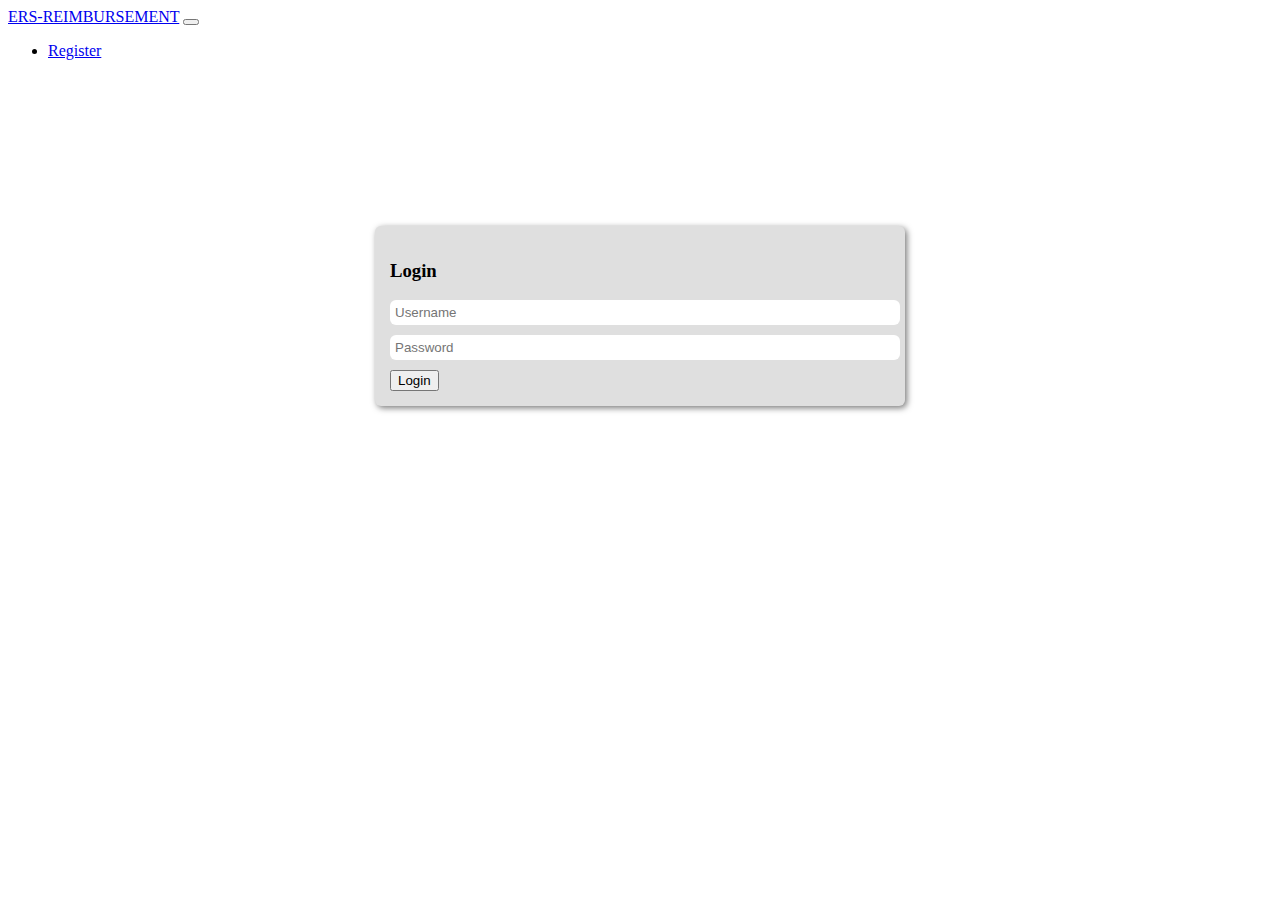
<file: target/classes/index.html>
<!DOCTYPE html>
<html lang="en">
<head>
    <meta charset="UTF-8">
    <meta http-equiv="X-UA-Compatible" content="IE=edge">
    <meta name="viewport" content="width=device-width, initial-scale=1.0">
    <title>Document</title>
    <link href="https://cdn.jsdelivr.net/npm/bootstrap@5.1.3/dist/css/bootstrap.min.css" rel="stylesheet" integrity="sha384-1BmE4kWBq78iYhFldvKuhfTAU6auU8tT94WrHftjDbrCEXSU1oBoqyl2QvZ6jIW3" crossorigin="anonymous">
    <link rel="preconnect" href="https://fonts.googleapis.com">
    <link rel="preconnect" href="https://fonts.gstatic.com" crossorigin>
    <link href="https://fonts.googleapis.com/css2?family=Roboto:wght@300&display=swap" rel="stylesheet">
    <!-- <link rel="stylesheet" href="./globals/global.js"> -->
    <link rel="stylesheet" href="./styles.css">

</head>
<body>

    <nav class="navbar navbar-expand-lg navbar-dark bg-dark">
        <div class="container-fluid">
          <a class="navbar-brand" href="#">ERS-REIMBURSEMENT</a>
          <button class="navbar-toggler" type="button" data-bs-toggle="collapse" data-bs-target="#navbarNav" aria-controls="navbarNav" aria-expanded="false" aria-label="Toggle navigation">
            <span class="navbar-toggler-icon"></span>
          </button>
          <div class="collapse navbar-collapse" id="navbarNav">
            <ul class="navbar-nav">
              <li class="nav-item">
                <a class="nav-link active" aria-current="page" href="./register/index.html">Register</a>
              </li>
            </ul>
          </div>
        </div>
      </nav>

<!-- login form -->

      <div id="login-container">
        <form id="login-form">
            <h3>Login</h3>
            <div><input type="text" id="username" placeholder="Username"></div>
            <div><input type="password" id="password" placeholder="Password"></div>
            <div><button class="btn btn-primary">Login</button></div>
        </form>
      </div>

    <script src="https://cdn.jsdelivr.net/npm/bootstrap@5.1.3/dist/js/bootstrap.bundle.min.js" integrity="sha384-ka7Sk0Gln4gmtz2MlQnikT1wXgYsOg+OMhuP+IlRH9sENBO0LRn5q+8nbTov4+1p" crossorigin="anonymous"></script>
    <script src="./login.js"></script>
  </body>
</html>
</file>
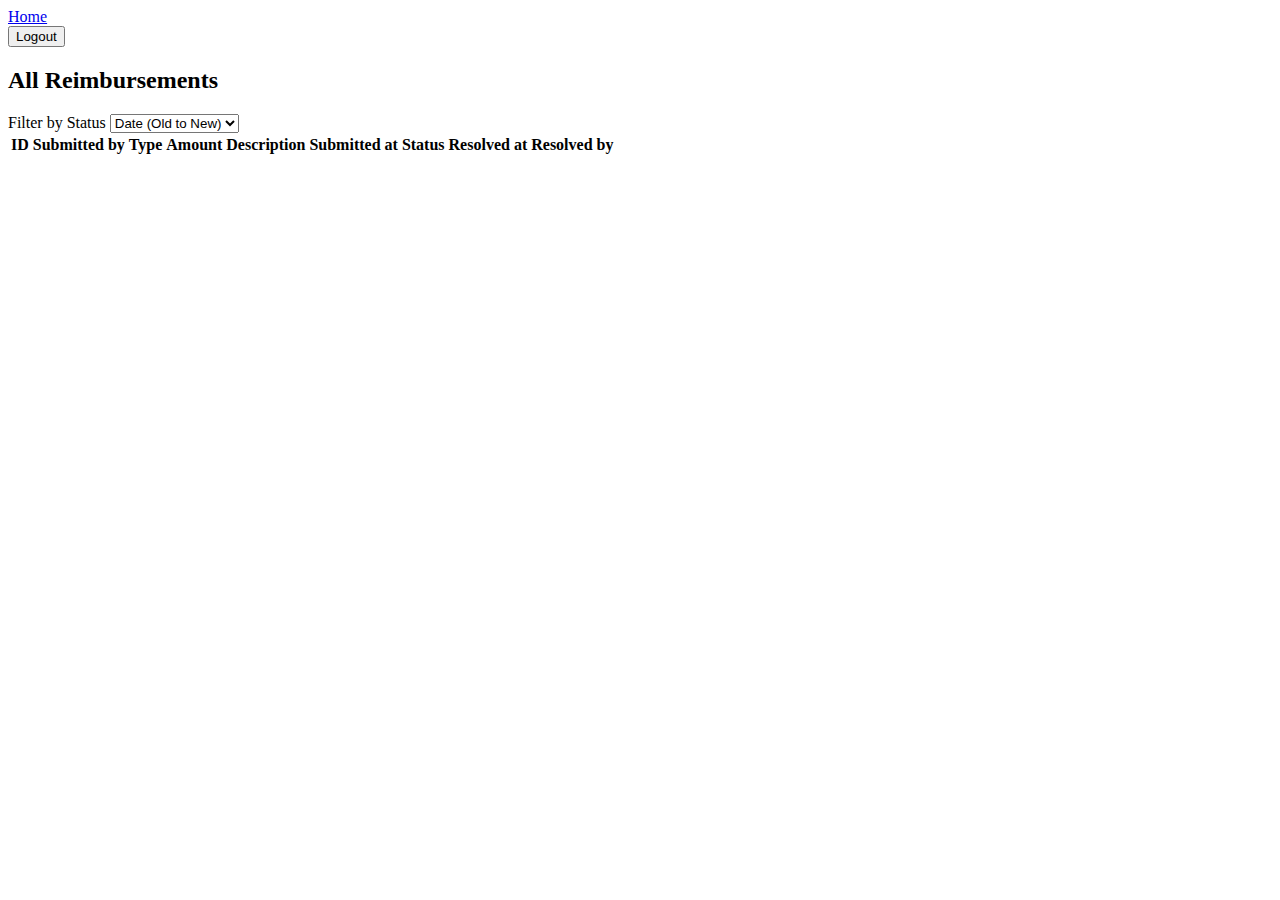
<file: target/classes/allreimbursements/index.html>
<!DOCTYPE html>
<html lang="en">
<head>
    <meta charset="UTF-8">
    <meta http-equiv="X-UA-Compatible" content="IE=edge">
    <meta name="viewport" content="width=device-width, initial-scale=1.0">
    <title>Document</title>
    <link href="https://cdn.jsdelivr.net/npm/bootstrap@5.0.2/dist/css/bootstrap.min.css" rel="stylesheet" integrity="sha384-EVSTQN3/azprG1Anm3QDgpJLIm9Nao0Yz1ztcQTwFspd3yD65VohhpuuCOmLASjC" crossorigin="anonymous">
    <link rel="stylesheet" href="./styles.css">
</head>
<body>
    <nav class="navbar navbar-expand-lg navbar-dark bg-dark">
        <div class="container-fluid">
          <a class="navbar-brand" href="../managerdashboard">Home</a>
          <div class="d-flex ms-auto">
            <button class="btn btn-outline-light" id="logout-btn">Logout</button>
          </div>
        </div>
      </nav>

      <div class="container mt-5">
  <h2>All Reimbursements</h2>

    <!-- Filter Dropdown -->
      <div class="row mb-3">
        <div class="col-md-4">
          <label for="status-filter" class="form-label">Filter by Status</label>
          <select id="status-filter" class="form-select">
            <option value="">Date (Old to New)</option>
            <option value="newest">Date (New to Old)</option>
            <option value="1">Pending</option>
            <option value="2">Approved</option>
            <option value="3">Denied</option>
          </select>
        </div>
      </div>

  <table class="table table-striped" id="reimbursement-table">
    <thead>
  <tr>
    <th>ID</th>
    <th>Submitted by</th>
    <th>Type</th>
    <th>Amount</th>
    <th>Description</th>
    <th>Submitted at</th>
    <th>Status</th>
    <th>Resolved at</th>
    <th>Resolved by</th>
  </tr>
</thead>
    <tbody>
    </tbody>
  </table>
</div>


    <script src="https://cdn.jsdelivr.net/npm/bootstrap@5.0.2/dist/js/bootstrap.bundle.min.js" integrity="sha384-MrcW6ZMFYlzcLA8Nl+NtUVF0sA7MsXsP1UyJoMp4YLEuNSfAP+JcXn/tWtIaxVXM" crossorigin="anonymous"></script>
    <script src="../globals/globals.js"></script>
    <script src="./script.js"></script>
</body>
</html>
</file>
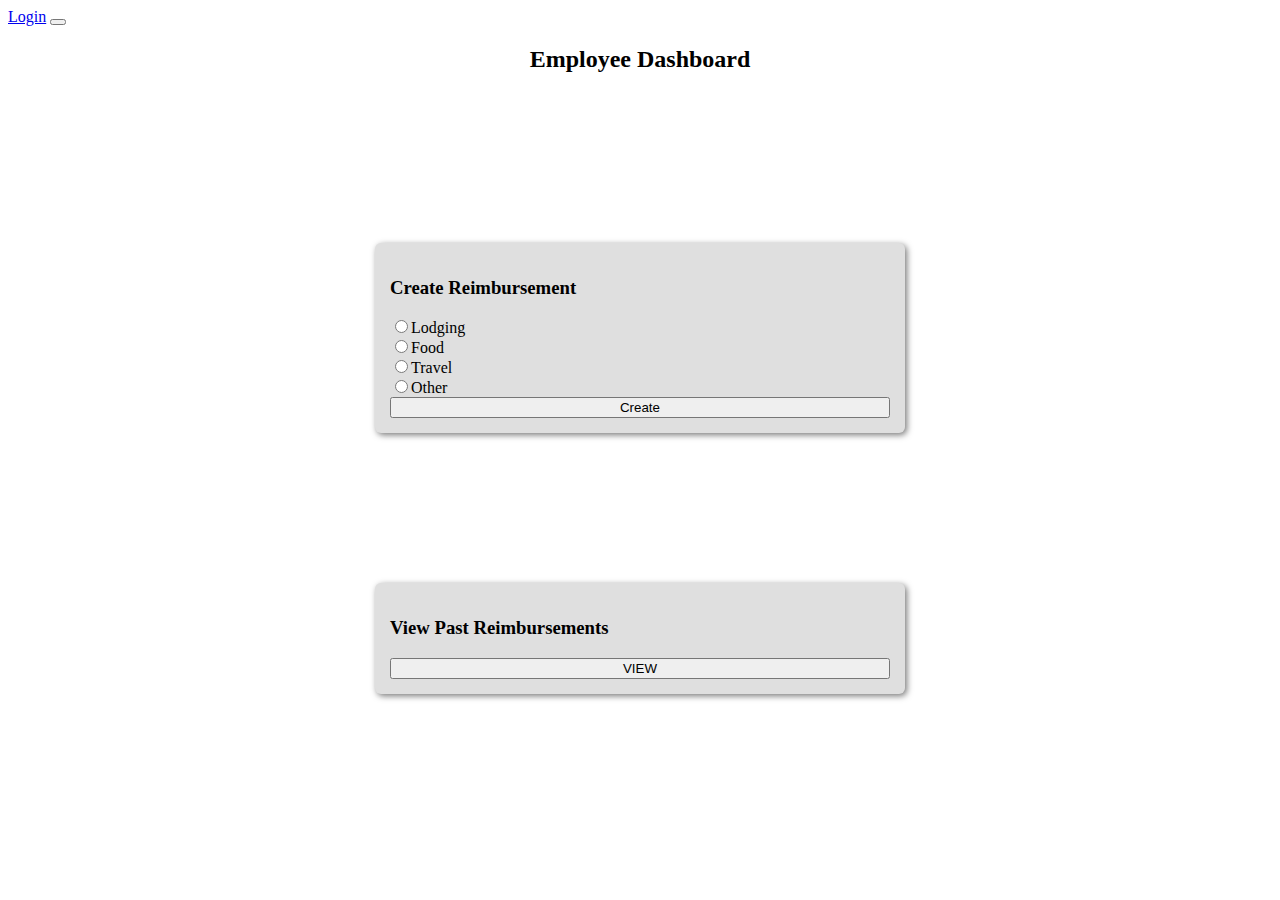
<file: target/classes/employeedashboard/index.html>
<!DOCTYPE html>
<html lang="en">
<head>
    <meta charset="UTF-8">
    <meta http-equiv="X-UA-Compatible" content="IE=edge">
    <meta name="viewport" content="width=device-width, initial-scale=1.0">
    <title>Document</title>
    <link href="https://cdn.jsdelivr.net/npm/bootstrap@5.0.2/dist/css/bootstrap.min.css" rel="stylesheet" integrity="sha384-EVSTQN3/azprG1Anm3QDgpJLIm9Nao0Yz1ztcQTwFspd3yD65VohhpuuCOmLASjC" crossorigin="anonymous">
    <link rel="stylesheet" href="./styles.css">
</head>
<body>
    <nav class="navbar navbar-expand-lg navbar-dark bg-dark">
        <div class="container-fluid">
          <a class="navbar-brand" href="#">Login</a>
          <button class="navbar-toggler" type="button" data-bs-toggle="collapse" data-bs-target="#navbarNav" aria-controls="navbarNav" aria-expanded="false" aria-label="Toggle navigation">
            <span class="navbar-toggler-icon"></span>
          </button>
          <!-- <div class="collapse navbar-collapse" id="navbarNav">
            <ul class="navbar-nav">
              <li class="nav-item">
                <a class="nav-link active" aria-current="page" href="./register/index.html">Register</a>
              </li>
            </ul>
          </div> -->
        </div>
      </nav>

      <div class="container">
            <div id="welcome"><h2>Employee Dashboard</h2></div>
            
            
                
                <div id="Reimbursement-container">
                    <form id="Reimbursement-form">
                        <h3>Create Reimbursement</h3>
                        <div><input type="radio" name="reimbursement" value="lodging"><span>Lodging</span></div>
                        <div><input type="radio" name="reimbursement" value="food"><span>Food</span></div>
                        <div><input type="radio" name="reimbursement" value="travel"><span>Travel</span></div>
                        <div><input type="radio" name="reimbursement" value="other"><span>Other</span></div>
                        <div><button class="btn btn-primary">Create</button></div>
                    </form>
                </div>

                <div id="ViewPast-container">
                    <form id="ViewPast-form">
                        <h3>View Past Reimbursements</h3>
                        <div><button class="btn btn-primary">VIEW</button></div>
                    </form>
                </div>




                <!-- <div class="list-card">
                    <div class="list-title">Kroger</div>
                    <div class="img-container">
                        <img src="./cart.png" alt="cart">
                    </div>
                    <div class="list-btns">
                        <button id="view-btn" class="btn btn-primary">View</button>
                        <button id="delete-btn"><div>x</div></button>
                    </div>
                </div>
                <div class="list-card">
                    <div class="list-title">Publix</div>
                    <div class="img-container">
                        <img src="./cart.png" alt="cart">
                    </div>
                    <div class="list-btns">
                        <button id="view-btn" class="btn btn-primary">View</button>
                        <button id="delete-btn" >x</button>
                    </div>
                    
                </div>
                <div class="list-card">
                    <div class="list-title">WalMart</div>
                    <div class="img-container">
                        <img src="./cart.png" alt="cart">
                    </div>
                    <div class="list-btns">
                        <button id="view-btn" class="btn btn-primary">View</button>
                        <button id="delete-btn">x</button>
                    </div>
                </div> -->
            </div>  

            <br><br><br><br><br>

      </div>

      <!-- <form id="add-list-form" onsubmit="createReimbursement(event)">
          <input type="text" id="list-name" placeholder="Submit new Reimbursement"/>
      </form> -->

    <script src="https://cdn.jsdelivr.net/npm/bootstrap@5.0.2/dist/js/bootstrap.bundle.min.js" integrity="sha384-MrcW6ZMFYlzcLA8Nl+NtUVF0sA7MsXsP1UyJoMp4YLEuNSfAP+JcXn/tWtIaxVXM" crossorigin="anonymous"></script>
    <script src="../globals/globals.js"></script>
    <script src="./script.js"></script>
</body>
</html>
</file>
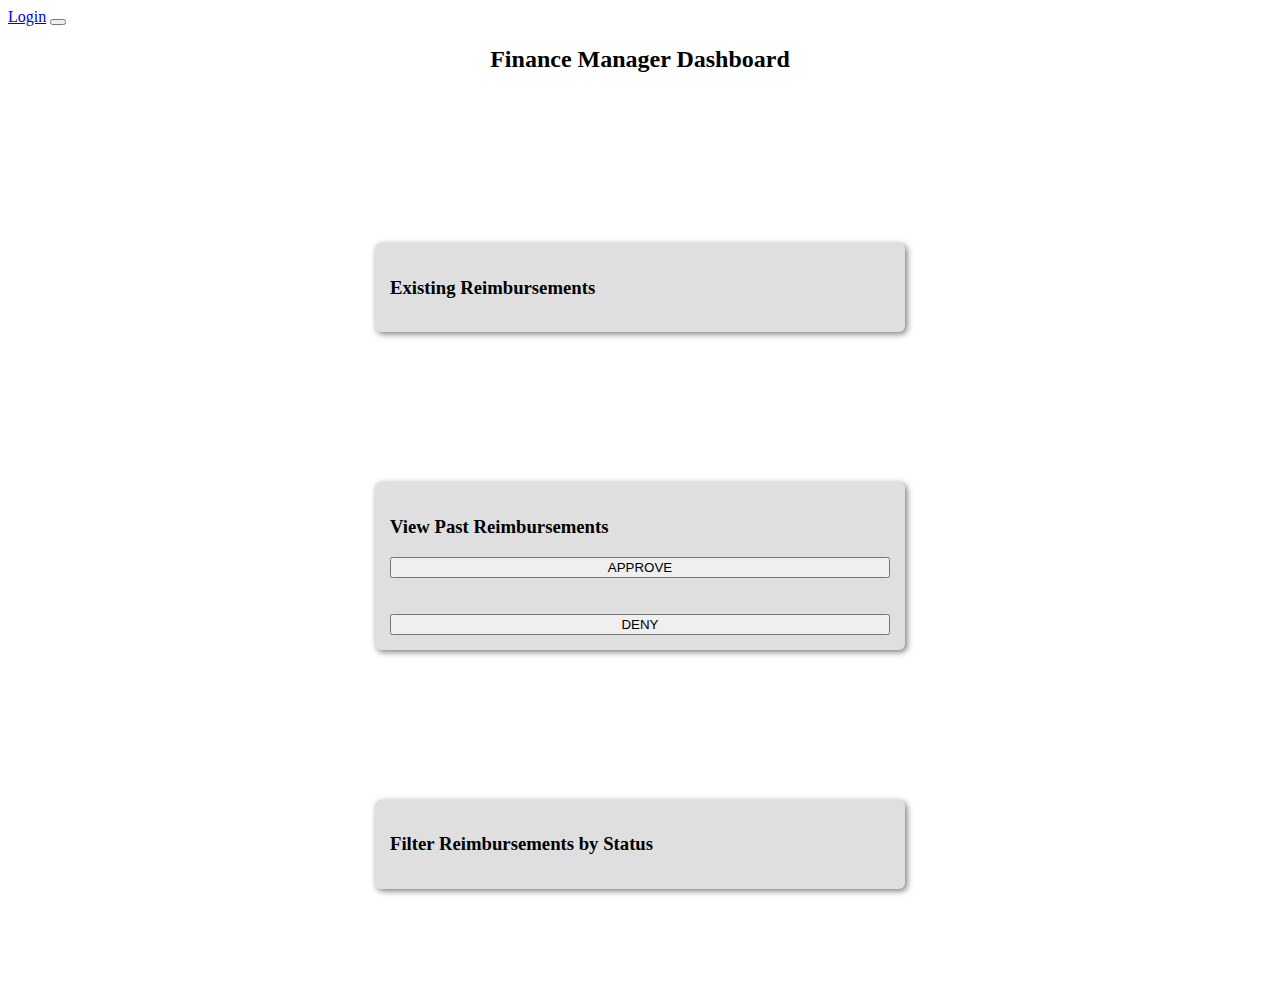
<file: target/classes/managerdashboard/index.html>
<!DOCTYPE html>
<html lang="en">
<head>
    <meta charset="UTF-8">
    <meta http-equiv="X-UA-Compatible" content="IE=edge">
    <meta name="viewport" content="width=device-width, initial-scale=1.0">
    <title>Document</title>
    <link href="https://cdn.jsdelivr.net/npm/bootstrap@5.0.2/dist/css/bootstrap.min.css" rel="stylesheet" integrity="sha384-EVSTQN3/azprG1Anm3QDgpJLIm9Nao0Yz1ztcQTwFspd3yD65VohhpuuCOmLASjC" crossorigin="anonymous">
    <link rel="stylesheet" href="./styles.css">
</head>
<body>
    <nav class="navbar navbar-expand-lg navbar-dark bg-dark">
        <div class="container-fluid">
          <a class="navbar-brand" href="#">Login</a>
          <button class="navbar-toggler" type="button" data-bs-toggle="collapse" data-bs-target="#navbarNav" aria-controls="navbarNav" aria-expanded="false" aria-label="Toggle navigation">
            <span class="navbar-toggler-icon"></span>
          </button>
          <!-- <div class="collapse navbar-collapse" id="navbarNav">
            <ul class="navbar-nav">
              <li class="nav-item">
                <a class="nav-link active" aria-current="page" href="./register/index.html">Register</a>
              </li>
            </ul>
          </div> -->
        </div>
      </nav>

      <div class="container">
            <div id="welcome"><h2>Finance Manager Dashboard</h2></div>
            
            
                
                <div id="ViewAll-container">
                    <form id="ViewAll-form">
                        <h3>Existing Reimbursements</h3>
                    </form>
                </div>

                <div id="Update-container">
                    <form id="Update-form">
                        <h3>View Past Reimbursements</h3>
                        <div><button class="btn btn-primary">APPROVE</button></div>
                        <br><br>
                        <div><button class="btn btn-primary">DENY</button></div>
                    </form>
                </div>

                <div id="Filter-container">
                    <form id="Filter-form">
                        <h3>Filter Reimbursements by Status</h3>
                    </form>
                </div>




                <!-- <div class="list-card">
                    <div class="list-title">Kroger</div>
                    <div class="img-container">
                        <img src="./cart.png" alt="cart">
                    </div>
                    <div class="list-btns">
                        <button id="view-btn" class="btn btn-primary">View</button>
                        <button id="delete-btn"><div>x</div></button>
                    </div>
                </div>
                <div class="list-card">
                    <div class="list-title">Publix</div>
                    <div class="img-container">
                        <img src="./cart.png" alt="cart">
                    </div>
                    <div class="list-btns">
                        <button id="view-btn" class="btn btn-primary">View</button>
                        <button id="delete-btn" >x</button>
                    </div>
                    
                </div>
                <div class="list-card">
                    <div class="list-title">WalMart</div>
                    <div class="img-container">
                        <img src="./cart.png" alt="cart">
                    </div>
                    <div class="list-btns">
                        <button id="view-btn" class="btn btn-primary">View</button>
                        <button id="delete-btn">x</button>
                    </div>
                </div> -->
            </div>  

            <br><br><br><br><br>

      </div>

      <!-- <form id="add-list-form" onsubmit="createReimbursement(event)">
          <input type="text" id="list-name" placeholder="Submit new Reimbursement"/>
      </form> -->

    <script src="https://cdn.jsdelivr.net/npm/bootstrap@5.0.2/dist/js/bootstrap.bundle.min.js" integrity="sha384-MrcW6ZMFYlzcLA8Nl+NtUVF0sA7MsXsP1UyJoMp4YLEuNSfAP+JcXn/tWtIaxVXM" crossorigin="anonymous"></script>
    <script src="../globals/globals.js"></script>
    <script src="./script.js"></script>
</body>
</html>
</file>
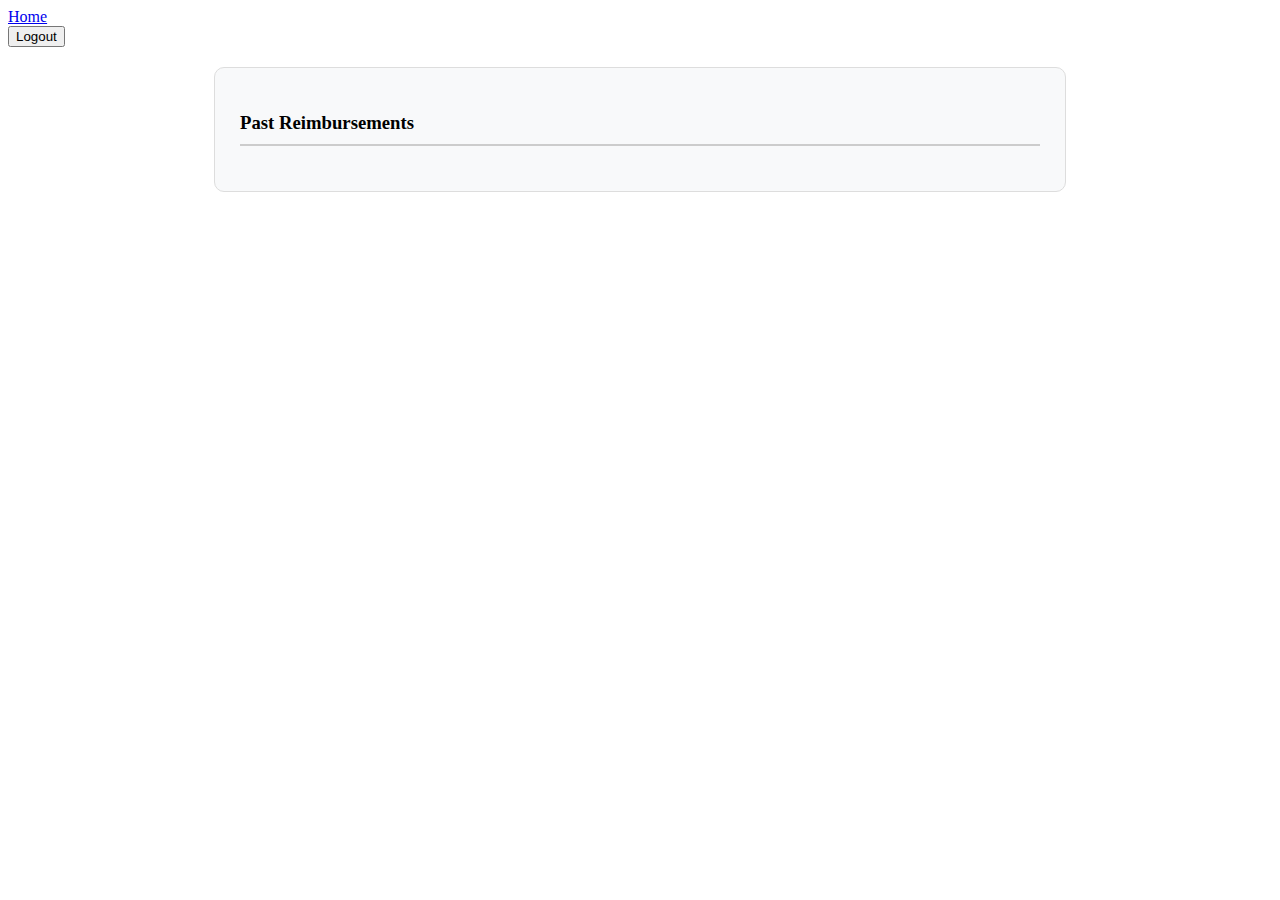
<file: target/classes/pastreimbursements/index.html>
<!DOCTYPE html>
<html lang="en">
<head>
    <meta charset="UTF-8">
    <meta http-equiv="X-UA-Compatible" content="IE=edge">
    <meta name="viewport" content="width=device-width, initial-scale=1.0">
    <title>Document</title>
    <link href="https://cdn.jsdelivr.net/npm/bootstrap@5.0.2/dist/css/bootstrap.min.css" rel="stylesheet" integrity="sha384-EVSTQN3/azprG1Anm3QDgpJLIm9Nao0Yz1ztcQTwFspd3yD65VohhpuuCOmLASjC" crossorigin="anonymous">
    <link rel="stylesheet" href="./styles.css">
</head>
<body>
    <nav class="navbar navbar-expand-lg navbar-dark bg-dark">
        <div class="container-fluid">
          <a class="navbar-brand" href="../employeedashboard">Home</a>
          <div class="d-flex ms-auto">
            <button class="btn btn-outline-light" id="logout-btn">Logout</button>
          </div>
        </div>
      </nav>

      <div class="container">
        <div class="receipt">
            <h3>Past Reimbursements</h3>
            <div id="reimbursements-list">
            </div>
        </div>
    </div>


    <script src="https://cdn.jsdelivr.net/npm/bootstrap@5.0.2/dist/js/bootstrap.bundle.min.js" integrity="sha384-MrcW6ZMFYlzcLA8Nl+NtUVF0sA7MsXsP1UyJoMp4YLEuNSfAP+JcXn/tWtIaxVXM" crossorigin="anonymous"></script>
    <script src="../globals/globals.js"></script>
    <script src="./script.js"></script>
</body>
</html>
</file>
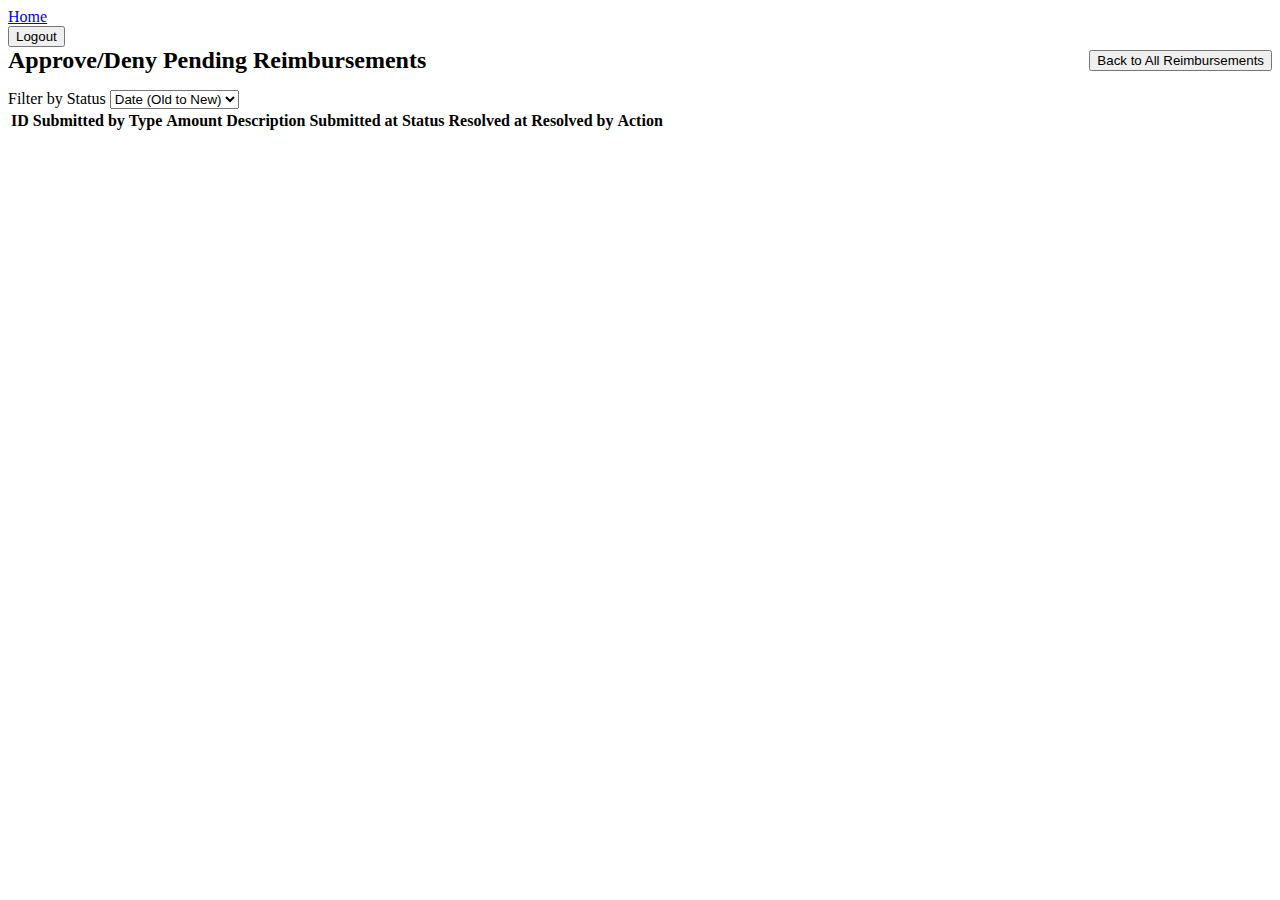
<file: target/classes/pendingreimbursements/index.html>
<!DOCTYPE html>
<html lang="en">
<head>
    <meta charset="UTF-8">
    <meta http-equiv="X-UA-Compatible" content="IE=edge">
    <meta name="viewport" content="width=device-width, initial-scale=1.0">
    <title>Document</title>
    <link href="https://cdn.jsdelivr.net/npm/bootstrap@5.0.2/dist/css/bootstrap.min.css" rel="stylesheet" integrity="sha384-EVSTQN3/azprG1Anm3QDgpJLIm9Nao0Yz1ztcQTwFspd3yD65VohhpuuCOmLASjC" crossorigin="anonymous">
    <link rel="stylesheet" href="./styles.css">
</head>
<body>
    <nav class="navbar navbar-expand-lg navbar-dark bg-dark">
        <div class="container-fluid">
          <a class="navbar-brand" href="../managerdashboard">Home</a>
          <div class="d-flex ms-auto">
            <button class="btn btn-outline-light" id="logout-btn">Logout</button>
          </div>
        </div>
      </nav>

      <div class="container mt-5">
  <div style="display: flex; justify-content: space-between; align-items: center; margin-bottom: 1rem;">
  <h2 style="margin: 0;">Approve/Deny Pending Reimbursements</h2>
  <button id="pending-btn" class="btn btn-primary">Back to All Reimbursements</button>
  </div>

    <!-- Filter Dropdown -->
      <div class="row mb-3">
        <div class="col-md-4">
          <label for="status-filter" class="form-label">Filter by Status</label>
          <select id="status-filter" class="form-select">
            <option value="">Date (Old to New)</option>
            <option value="newest">Date (New to Old)</option>
          </select>
        </div>
      </div>

  <table class="table table-striped" id="reimbursement-table">
    <thead>
  <tr>
    <th>ID</th>
    <th>Submitted by</th>
    <th>Type</th>
    <th>Amount</th>
    <th>Description</th>
    <th>Submitted at</th>
    <th>Status</th>
    <th>Resolved at</th>
    <th>Resolved by</th>
    <th>Action</th>
  </tr>
</thead>
    <tbody>
    </tbody>
  </table>
</div>


    <script src="https://cdn.jsdelivr.net/npm/bootstrap@5.0.2/dist/js/bootstrap.bundle.min.js" integrity="sha384-MrcW6ZMFYlzcLA8Nl+NtUVF0sA7MsXsP1UyJoMp4YLEuNSfAP+JcXn/tWtIaxVXM" crossorigin="anonymous"></script>
    <script src="../globals/globals.js"></script>
    <script src="./script.js"></script>
</body>
</html>
</file>
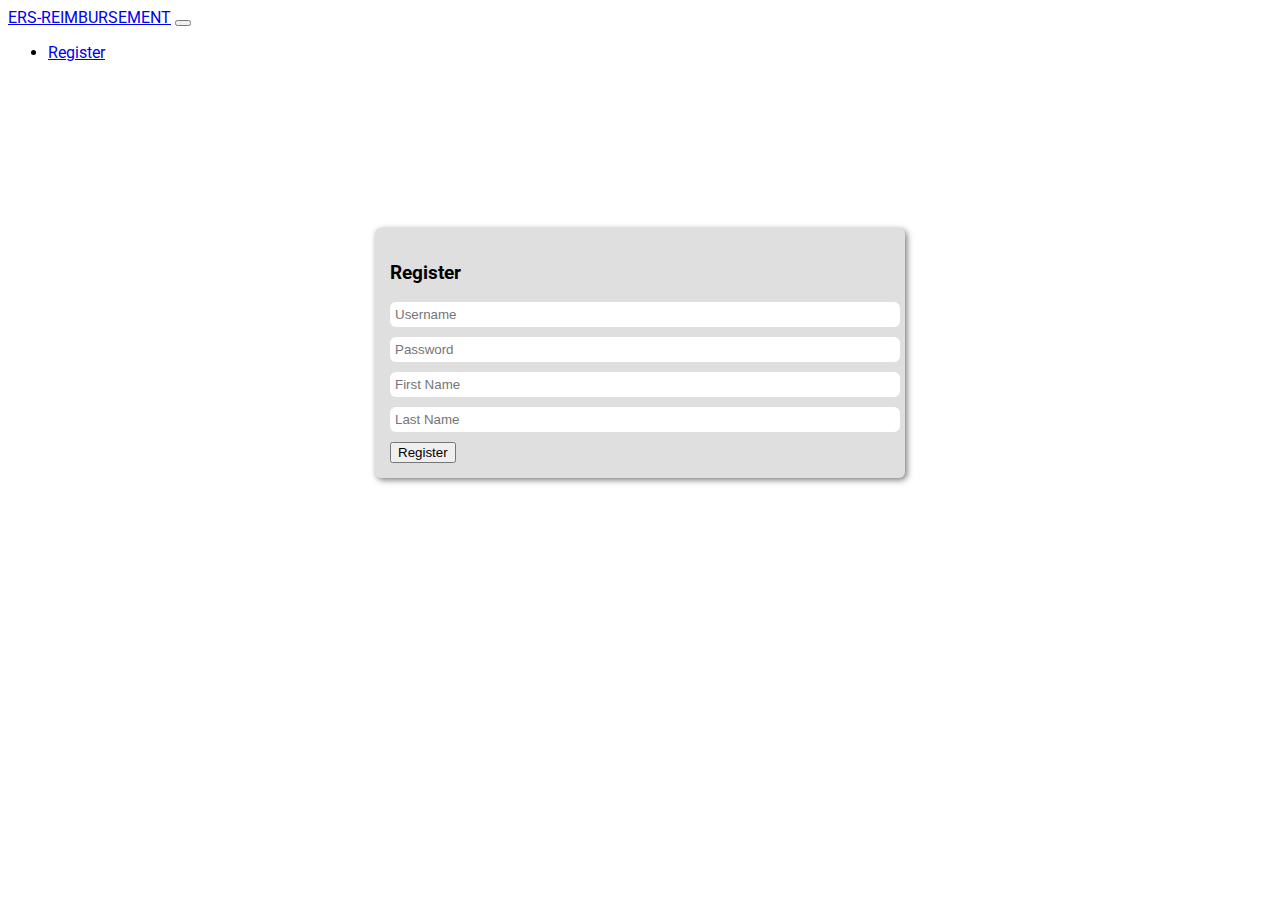
<file: target/classes/register/index.html>
<!DOCTYPE html>
<html lang="en">
<head>
    <meta charset="UTF-8">
    <meta http-equiv="X-UA-Compatible" content="IE=edge">
    <meta name="viewport" content="width=device-width, initial-scale=1.0">
    <title>Document</title>

    <link href="https://cdn.jsdelivr.net/npm/bootstrap@5.0.2/dist/css/bootstrap.min.css" rel="stylesheet" integrity="sha384-EVSTQN3/azprG1Anm3QDgpJLIm9Nao0Yz1ztcQTwFspd3yD65VohhpuuCOmLASjC" crossorigin="anonymous">
    <link rel="preconnect" href="https://fonts.googleapis.com">
    <link rel="preconnect" href="https://fonts.gstatic.com" crossorigin>
    <link href="https://fonts.googleapis.com/css2?family=Roboto:wght@300&display=swap" rel="stylesheet">
    <link rel="stylesheet" href="../globals/globals.css">
    <link rel="stylesheet" href="./styles.css">

</head>
<body>
    
    <nav class="navbar navbar-expand-lg navbar-dark bg-dark">
        <div class="container-fluid">
          <a class="navbar-brand" href="../index.html">ERS-REIMBURSEMENT</a>
          <button class="navbar-toggler" type="button" data-bs-toggle="collapse" data-bs-target="#navbarNav" aria-controls="navbarNav" aria-expanded="false" aria-label="Toggle navigation">
            <span class="navbar-toggler-icon"></span>
          </button>
          <div class="collapse navbar-collapse" id="navbarNav">
            <ul class="navbar-nav">
              <li class="nav-item">
                <a class="nav-link active" aria-current="page" href="./register/index.html">Register</a>
              </li>
            </ul>
          </div>
        </div>
      </nav>

<!-- login form -->

      <div id="register-container">
          <form id="register-form">
            <h3>Register</h3>
            <div><input type="text" id="username" placeholder="Username"></div>
            <div><input type="password" id="password" placeholder="Password"></div>
            <div><input type="text" id="firstname" placeholder="First Name"></div>
            <div><input type="text" id="lastname" placeholder="Last Name"></div>
            <div id="message"></div>
            <div><button class="btn btn-primary">Register</button></div>
          </form>
      </div>


    <script src="https://cdn.jsdelivr.net/npm/bootstrap@5.0.2/dist/js/bootstrap.bundle.min.js" integrity="sha384-MrcW6ZMFYlzcLA8Nl+NtUVF0sA7MsXsP1UyJoMp4YLEuNSfAP+JcXn/tWtIaxVXM" crossorigin="anonymous"></script>
    <script src="../globals/globals.js"></script>
    <script src="./register.js"></script>
  </body>
</html>
</file>
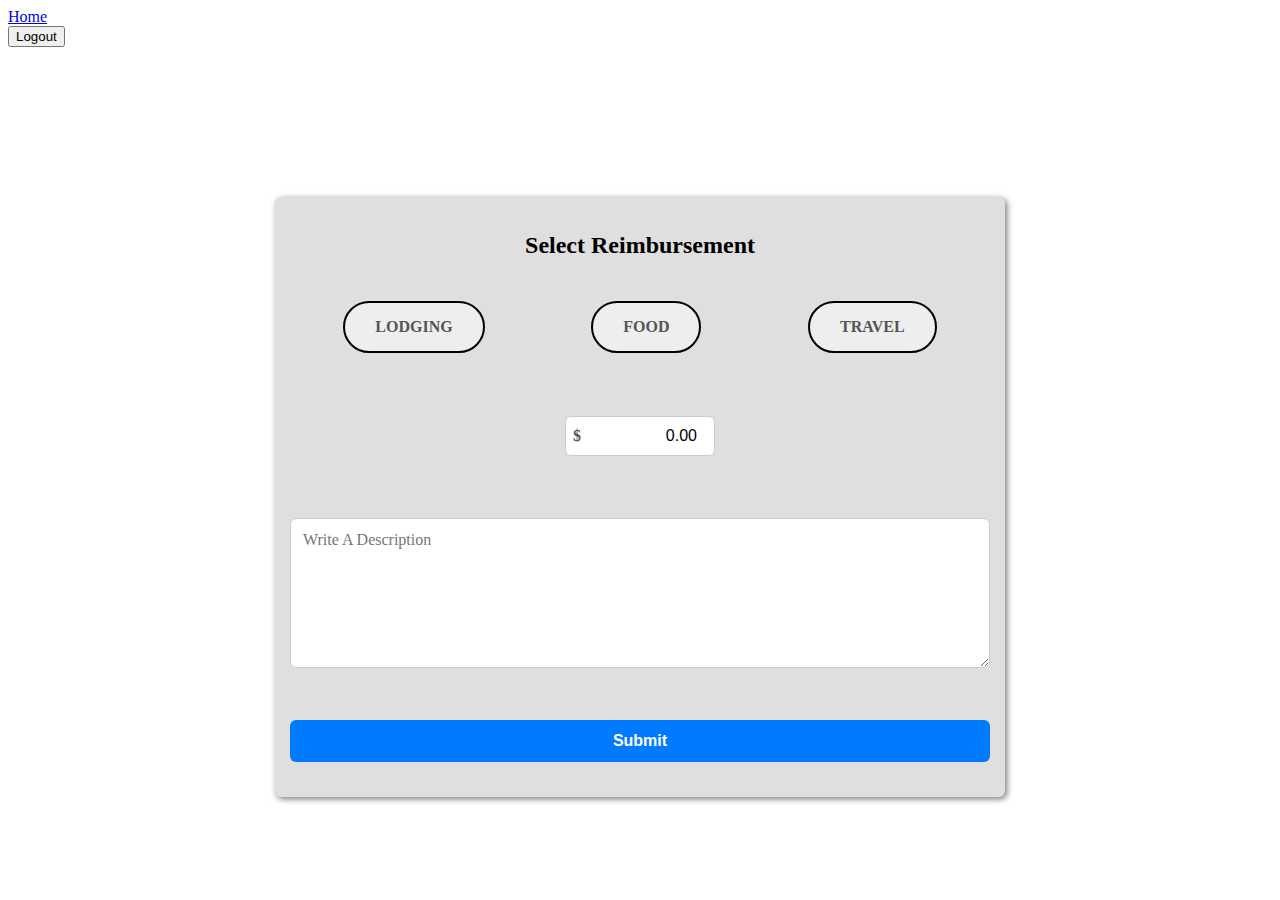
<file: target/classes/submitreimbursement/index.html>
<!DOCTYPE html>
<html lang="en">
<head>
    <meta charset="UTF-8">
    <meta http-equiv="X-UA-Compatible" content="IE=edge">
    <meta name="viewport" content="width=device-width, initial-scale=1.0">
    <title>Document</title>
    <link href="https://cdn.jsdelivr.net/npm/bootstrap@5.0.2/dist/css/bootstrap.min.css" rel="stylesheet" integrity="sha384-EVSTQN3/azprG1Anm3QDgpJLIm9Nao0Yz1ztcQTwFspd3yD65VohhpuuCOmLASjC" crossorigin="anonymous">
    <link rel="stylesheet" href="./styles.css">
</head>
<body>
    <nav class="navbar navbar-expand-lg navbar-dark bg-dark">
        <div class="container-fluid">
          <a class="navbar-brand" href="../employeedashboard">Home</a>
          <div class="d-flex ms-auto">
            <button class="btn btn-outline-light" id="logout-btn">Logout</button>
          </div>
        </div>
      </nav>

      <div id="Reimbursement-container">
    <form id="Reimbursement-form" action="/submitReimbursement" method="POST">
      <h2>Select Reimbursement</h2>

      <div class="radio-group">
        <input type="radio" id="lodging" name="reimbursementType" value="LODGING" required />
        <label for="lodging">LODGING</label>

        <input type="radio" id="food" name="reimbursementType" value="FOOD" />
        <label for="food">FOOD</label>

        <input type="radio" id="travel" name="reimbursementType" value="TRAVEL" />
        <label for="travel">TRAVEL</label>
      </div>


    <div class ="amount-wrapper">
        <div class="amount-input-wrapper">
            <input
                type="number"
                name="amount"
                placeholder="0.00"
                min="0"
                step="0.01"
                value="0.00"
                required
            />
        </div>
    </div>

        <textarea
            name="description"
            class="description-textarea"
            placeholder="Write A Description"
            maxlength="250"
            required
        ></textarea>


      <button type="submit" class="btn-primary">Submit</button>
    </form>
  </div>


    <script src="https://cdn.jsdelivr.net/npm/bootstrap@5.0.2/dist/js/bootstrap.bundle.min.js" integrity="sha384-MrcW6ZMFYlzcLA8Nl+NtUVF0sA7MsXsP1UyJoMp4YLEuNSfAP+JcXn/tWtIaxVXM" crossorigin="anonymous"></script>
    <script src="../globals/globals.js"></script>
    <script src="./script.js"></script>
</body>
</html>
</file>
<file: target/classes/styles.css>
#login-container {

    display: flex;
    justify-content: space-evenly;

}


#login-form{
    width: 500px;
    background-color: rgb(223, 223, 223);
    margin-top: 150px;
    padding: 15px;
    border-radius: 6px;
    box-shadow: 2px 2px 6px rgb(121, 121, 121);
}


#login-form input{
    width: 100%;
    margin-bottom: 10px;
    padding: 5px;
    border: none;
    border-radius: 6px;
}
</file>
<file: target/classes/allreimbursements/styles.css>
.receipt {
            max-width: 800px;
            margin: 20px auto;
            padding: 25px;
            border: 1px solid #ddd;
            border-radius: 10px;
            background: #f8f9fa;
        }
        .receipt h3 {
            border-bottom: 2px solid #ccc;
            padding-bottom: 10px;
            margin-bottom: 20px;
        }
        .reimbursement-entry {
            border-bottom: 1px dashed #aaa;
            padding: 10px 0;
        }
</file>
<file: target/classes/employeedashboard/styles.css>
#welcome{
    display: flex;
    justify-content: space-evenly;
}

.list-card{
    position: relative;
    background-color: rgb(206, 206, 206);

    width: 200px;
    height: 200px;
    padding: 15px;
    margin: 10px;
    border-radius: 6px;

    display: flex;
    flex-direction: column;
    justify-content: space-between;
}

.list-container{
    display: flex;
    justify-content: space-evenly;
    flex-wrap: wrap;
}

.list-title{
    text-align: center;
    font-size: 24px;
    font-weight: bold;
}

#delete-btn{
    width: 25px;
    height: 25px;
    position: absolute;

    top: -5px;
    right: -5px;

    border-radius: 50%;
    background-color: red;
    border: none;

    font-size: 15px;
    font-weight: bold;
    color: white;
}


.btn-primary{
    width: 100%;
}
.img-container{
    display: flex;
    justify-content: space-evenly;
}

.img-container img{
    width: 50%;
    object-fit: contain;
}

#add-list-form{
    width: 100%;
    position: fixed;

    bottom: 20px;

    display: flex;
    justify-content: space-evenly;
}

#list-name{
    width: 80%;
}

#Reimbursement-container {

    display: flex;
    justify-content: space-evenly;

}


#Reimbursement-form{
    width: 500px;
    background-color: rgb(223, 223, 223);
    margin-top: 150px;
    padding: 15px;
    border-radius: 6px;
    box-shadow: 2px 2px 6px rgb(121, 121, 121);
}


#Reimbursement input{
    width: 100%;
    margin-bottom: 10px;
    padding: 5px;
    border: none;
    border-radius: 6px;
}


#ViewPast-container{
    display: flex;
    justify-content: space-evenly;

}


#ViewPast-form{
    width: 500px;
    background-color: rgb(223, 223, 223);
    margin-top: 150px;
    padding: 15px;
    border-radius: 6px;
    box-shadow: 2px 2px 6px rgb(121, 121, 121);
}
</file>
<file: target/classes/managerdashboard/styles.css>
#welcome{
    display: flex;
    justify-content: space-evenly;
}

.list-card{
    position: relative;
    background-color: rgb(206, 206, 206);

    width: 200px;
    height: 200px;
    padding: 15px;
    margin: 10px;
    border-radius: 6px;

    display: flex;
    flex-direction: column;
    justify-content: space-between;
}

.list-container{
    display: flex;
    justify-content: space-evenly;
    flex-wrap: wrap;
}

.list-title{
    text-align: center;
    font-size: 24px;
    font-weight: bold;
}

#delete-btn{
    width: 25px;
    height: 25px;
    position: absolute;

    top: -5px;
    right: -5px;

    border-radius: 50%;
    background-color: red;
    border: none;

    font-size: 15px;
    font-weight: bold;
    color: white;
}


.btn-primary{
    width: 100%;
}
.img-container{
    display: flex;
    justify-content: space-evenly;
}

.img-container img{
    width: 50%;
    object-fit: contain;
}

#add-list-form{
    width: 100%;
    position: fixed;

    bottom: 20px;

    display: flex;
    justify-content: space-evenly;
}

#list-name{
    width: 80%;
}

#ViewAll-container {

    display: flex;
    justify-content: space-evenly;

}


#ViewAll-form{
    width: 500px;
    background-color: rgb(223, 223, 223);
    margin-top: 150px;
    padding: 15px;
    border-radius: 6px;
    box-shadow: 2px 2px 6px rgb(121, 121, 121);
}


#Update-container{
    display: flex;
    justify-content: space-evenly;

}


#Update-form{
    width: 500px;
    background-color: rgb(223, 223, 223);
    margin-top: 150px;
    padding: 15px;
    border-radius: 6px;
    box-shadow: 2px 2px 6px rgb(121, 121, 121);
}

#Filter-container{
    display: flex;
    justify-content: space-evenly;

}


#Filter-form{
    width: 500px;
    background-color: rgb(223, 223, 223);
    margin-top: 150px;
    padding: 15px;
    border-radius: 6px;
    box-shadow: 2px 2px 6px rgb(121, 121, 121);
}
</file>
<file: target/classes/pastreimbursements/styles.css>
.receipt {
            max-width: 800px;
            margin: 20px auto;
            padding: 25px;
            border: 1px solid #ddd;
            border-radius: 10px;
            background: #f8f9fa;
        }
        .receipt h3 {
            border-bottom: 2px solid #ccc;
            padding-bottom: 10px;
            margin-bottom: 20px;
        }
        .reimbursement-entry {
            border-bottom: 1px dashed #aaa;
            padding: 10px 0;
        }
</file>
<file: target/classes/pendingreimbursements/styles.css>
.receipt {
            max-width: 800px;
            margin: 20px auto;
            padding: 25px;
            border: 1px solid #ddd;
            border-radius: 10px;
            background: #f8f9fa;
        }
        .receipt h3 {
            border-bottom: 2px solid #ccc;
            padding-bottom: 10px;
            margin-bottom: 20px;
        }
        .reimbursement-entry {
            border-bottom: 1px dashed #aaa;
            padding: 10px 0;
        }
</file>
<file: target/classes/globals/globals.css>
body{
    font-family: 'Roboto', sans-serif;
}
</file>
<file: target/classes/register/styles.css>
#register-container {

    display: flex;
    justify-content: space-evenly;

}


#register-form{
    width: 500px;
    background-color: rgb(223, 223, 223);
    margin-top: 150px;
    padding: 15px;
    border-radius: 6px;
    box-shadow: 2px 2px 6px rgb(121, 121, 121);
}


#register-form input{
    width: 100%;
    margin-bottom: 10px;
    padding: 5px;
    border: none;
    border-radius: 6px;
}
</file>
<file: target/classes/submitreimbursement/styles.css>
/* Container for the reimbursement form */
#Reimbursement-container {
    display: flex;
    justify-content: space-evenly;
}

/* The reimbursement form box */
#Reimbursement-form {
    width: 730px;
    padding: 35px 15px;
    min-height: 600px;
    display: flex;
    flex-direction: column;
    justify-content: space-between;
    box-sizing: border-box;
    background-color: rgb(223, 223, 223);
    margin-top: 150px;
    border-radius: 6px;
    box-shadow: 2px 2px 6px rgb(121, 121, 121);
}

/* Styling the heading */
#Reimbursement-form h2 {
    text-align: center;
    margin-top: 0;
    margin-bottom: 10px;
}

/* Bubble radio buttons container */
.radio-group {
    display: flex;
    justify-content: space-around;
    margin-bottom: 30px;
}

/* Hide native radio buttons */
.radio-group input[type="radio"] {
    display: none;
}

/* Style the labels as bubbles */
.radio-group label {
    cursor: pointer;
    display: inline-block;
    background: #eee;
    padding: 15px 30px;
    border-radius: 50px;
    user-select: none;
    font-weight: bold;
    color: #555;
    transition: background-color 0.3s ease;
    border: 2px solid black;
}

/* Checked radio button label styles */
.radio-group input[type="radio"]:checked + label {
    background-color: #007BFF;
    color: white;
    box-shadow: 0 0 10px #007BFF;
}

/* Center the amount input below the radio buttons */
.amount-wrapper {
    display: flex;
    justify-content: center;
    margin-bottom: 30px; /* space below amount input */
}

/* Amount input container */
.amount-input-wrapper {
    position: relative;
    width: 150px;
}

/* Amount input styling */
.amount-input-wrapper input {
    width: 100%;
    padding-left: 25px; /* space for dollar sign */
    box-sizing: border-box;
    text-align: right; /* align number to right */
    height: 40px;
    font-size: 16px;
    border-radius: 6px;
    border: 1px solid #ccc;
    caret-color: black;
    user-select: text;
}

/* Dollar sign inside amount input */
.amount-input-wrapper::before {
    content: '$';
    position: absolute;
    left: 8px;  /* position inside input */
    top: 50%;
    transform: translateY(-50%);
    color: #555;
    font-weight: bold;
    pointer-events: none;
}

/* Description textarea styling */
.description-textarea {
    width: 100%;
    min-height: 150px; /* enough for multiple sentences */
    padding: 12px;
    border-radius: 6px;
    border: 1px solid #ccc;
    resize: vertical;
    font-size: 16px;
    box-sizing: border-box;
    margin-bottom: 20px; /* space below textarea */
    font-family: inherit;
}

/* Submit button consistent with .btn-primary */
.btn-primary {
    margin-top: 0;
    width: 100%;
    padding: 12px;
    font-size: 16px;
    font-weight: bold;
    border: none;
    border-radius: 6px;
    background-color: #007BFF;
    color: white;
    cursor: pointer;
    transition: background-color 0.3s ease;
}

.btn-primary:hover {
    background-color: #0056b3;
}
</file>
